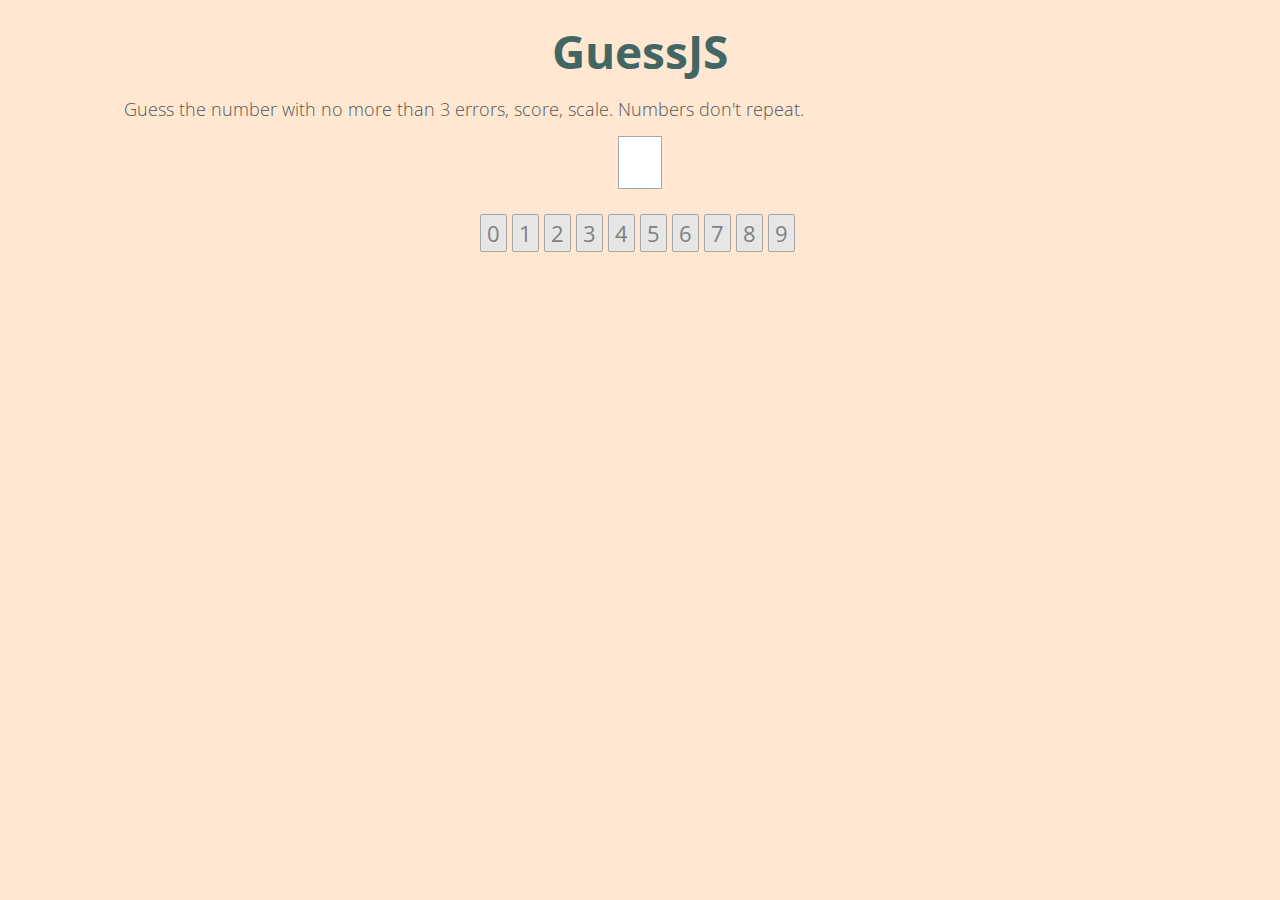
<file: index-min.html>
<html><head><meta content='text/html; charset=utf-8' http-equiv='content-type' /><meta name="viewport" content="width=device-width, initial-scale=1.0"><meta content='GuessJS' name='title' /><meta content='GuessJS' name='og:title' /><title>GuessJS</title><meta name="description" content="GuessJS"><link href='http://fonts.googleapis.com/css?family=Open+Sans' rel='stylesheet' type='text/css'><style type="text/css">*,button{text-align:center}body,html{margin:0;padding:0;background:#FFE7D2}*{font-family:'Open Sans',sans-serif}h1,p{font-size:46px;margin:0;color:#426664;padding:20px 0 0}p{color:#555;font-size:18px;font-weight:200;max-width:800px;padding:15px 5%}#numbers{margin:0 0 25px}#numbers>div{width:42px;height:36px;background:#fff;display:inline-block;border:1px solid #a6a6a6;vertical-align:middle;padding:15px 0 0}button{-moz-border-radius:2px;-webkit-border-radius:2px;padding:3px 6px;border:1px solid #a6a6a6;margin-right:5px;background-color:#e6e6e6;color:grey;font-size:22px}button[right]{background:#75C69E;color:#fff}button[wrong]{background:#AA5863;color:#fff}</style></head><body><header><h1>GuessJS</h1><p>Guess the number with no more than 3 errors, score, scale. Numbers don't repeat.</p></header><center><section id="game"><div id="numbers"></div></section><div id="keyboard"></div></center><script type='text/javascript'>function guessNumber(e){-1==game.secret.indexOf(e)?wrongGuess(e):rightGuess(e)}function wrongGuess(e){document.getElementById("nk"+e).setAttribute("wrong",""),document.getElementById("nk"+e).setAttribute("disabled",""),game.wrongGuesses++,game.wrongGuesses>3&&engine.lostGame()}function rightGuess(e){document.getElementById("nk"+e).setAttribute("right",""),document.getElementById("nk"+e).setAttribute("disabled",""),game.userGuess+=e,document.getElementById("t"+game.secret.indexOf(e)).innerHTML=e,game.userGuess.length>=game.secret.length&&engine.nextLevel()}var game={secret:null,userGuess:"",wrongGuesses:0},engine={renderEnviroment:function(){for(toClean=["numbers","keyboard"],i=0;i<toClean.length;i++)document.getElementById(toClean[i]).innerHTML="";for(game={secret:null,userGuess:"",wrongGuesses:0},i=0;10>i;i++)document.getElementById("keyboard").innerHTML+='<button id="nk'+i+'" onclick="guessNumber('+i+')">'+i+"</button>";(""===localStorage.level||void 0===localStorage.level)&&(localStorage.level=1),engine.renderLevel()},renderLevel:function(){for(level=parseInt(localStorage.level),isNaN(level)&&(level=1),engine.setSecret(10*level),i=0;i<game.secret.length;i++)numberSlot=document.createElement("div"),numberSlot.setAttribute("id","t"+i),document.getElementById("numbers").appendChild(numberSlot)},setSecret:function(e){for(game.secret="",i=0;i<e.toString().length-1;){do secretCandidate=Math.round(9*Math.random()+0),-1==game.secret.indexOf(secretCandidate)&&(game.secret+=secretCandidate);while(game.secret.length==i);i++}},nextLevel:function(){localStorage.level=10*parseInt(localStorage.level),engine.renderEnviroment()},lostGame:function(){localStorage.level=1,engine.renderEnviroment()}};engine.renderEnviroment();</script></body></html>
</file>
